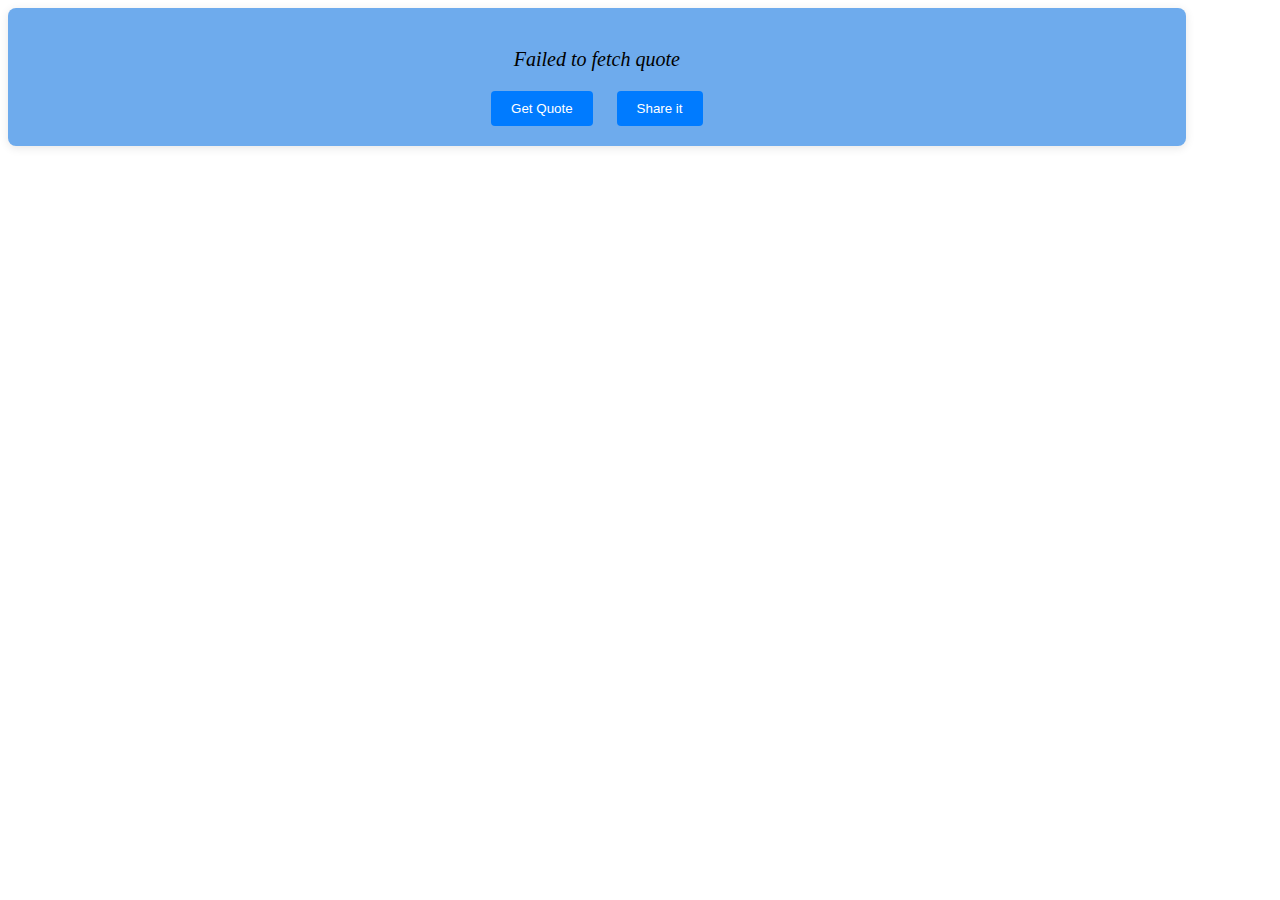
<file: quote-app/index.html>
<!DOCTYPE html>
<html lang="en">
<head>
    <meta charset="UTF-8">
    <meta name="viewport" content="width=device-width, initial-scale=1.0">
    <title>Quote of the Day Widget</title>
    <link rel="stylesheet" href="style.css">
</head>
<body>
    <div id="quoteWidget">
        <div id="quoteContainer">
            <p id="quoteText"></p>
            <p id="quoteAuthor"></p>
        </div>
        <div id="buttonContainer">
            <button id="getQuoteButton">Get Quote</button>
            <button id="shareButton">Share it </button>
        </div>
    </div>
    <script src="script.js"></script>
</body>
</html>
</file>
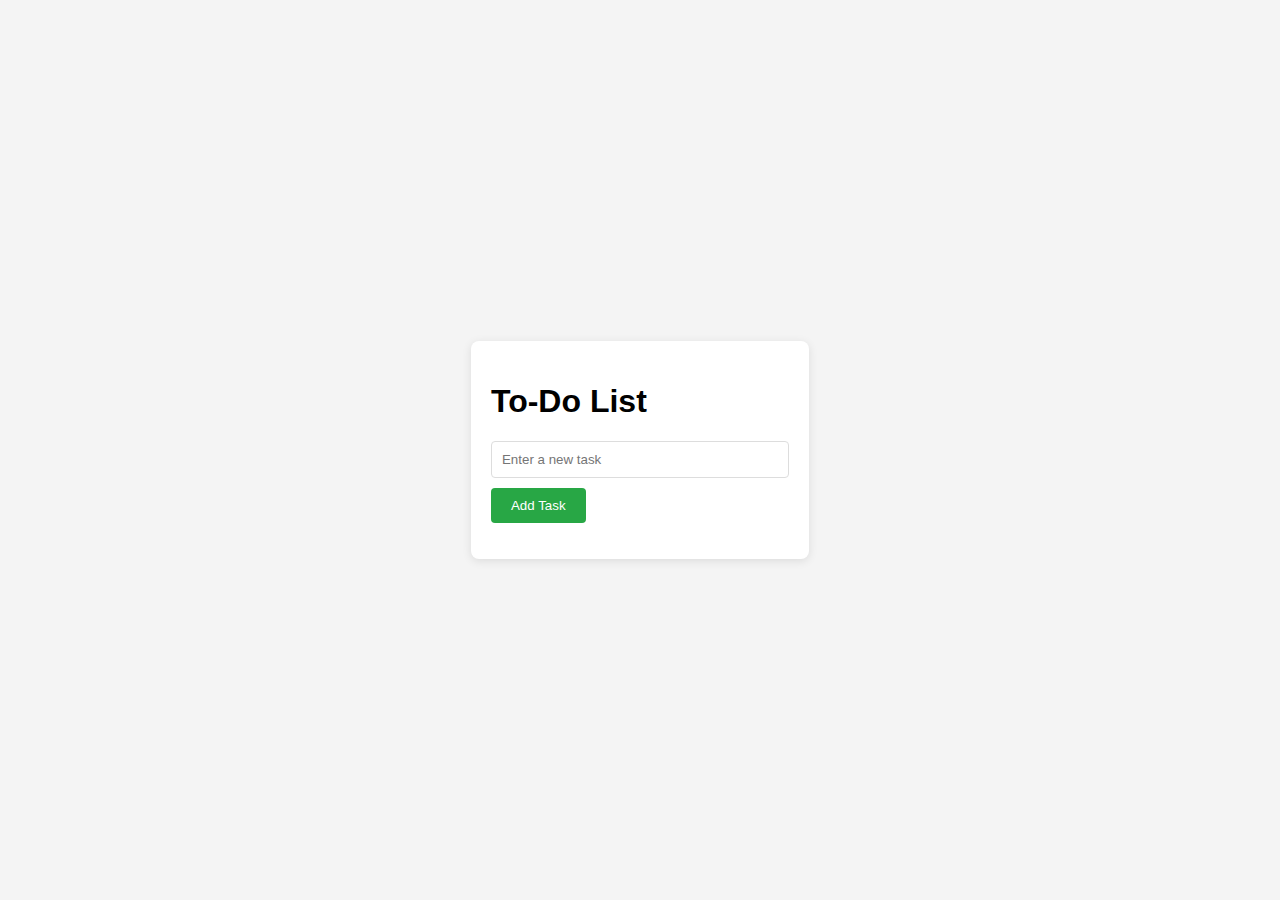
<file: to-do-list/index.html>
<!DOCTYPE html>
<html lang="en">
<head>
    <meta charset="UTF-8">
    <meta name="viewport" content="width=device-width, initial-scale=1.0">
    <title>To-Do List</title>
    <link rel="stylesheet" href="style.css">
</head>
<body>
    <div id="app">
        <h1>To-Do List</h1>
        <input type="text" id="taskInput" placeholder="Enter a new task">
        <button id="addTaskButton">Add Task</button>
        <ul id="taskList"></ul>
    </div>
    <script src="script.js"></script>
</body>
</html>
</file>
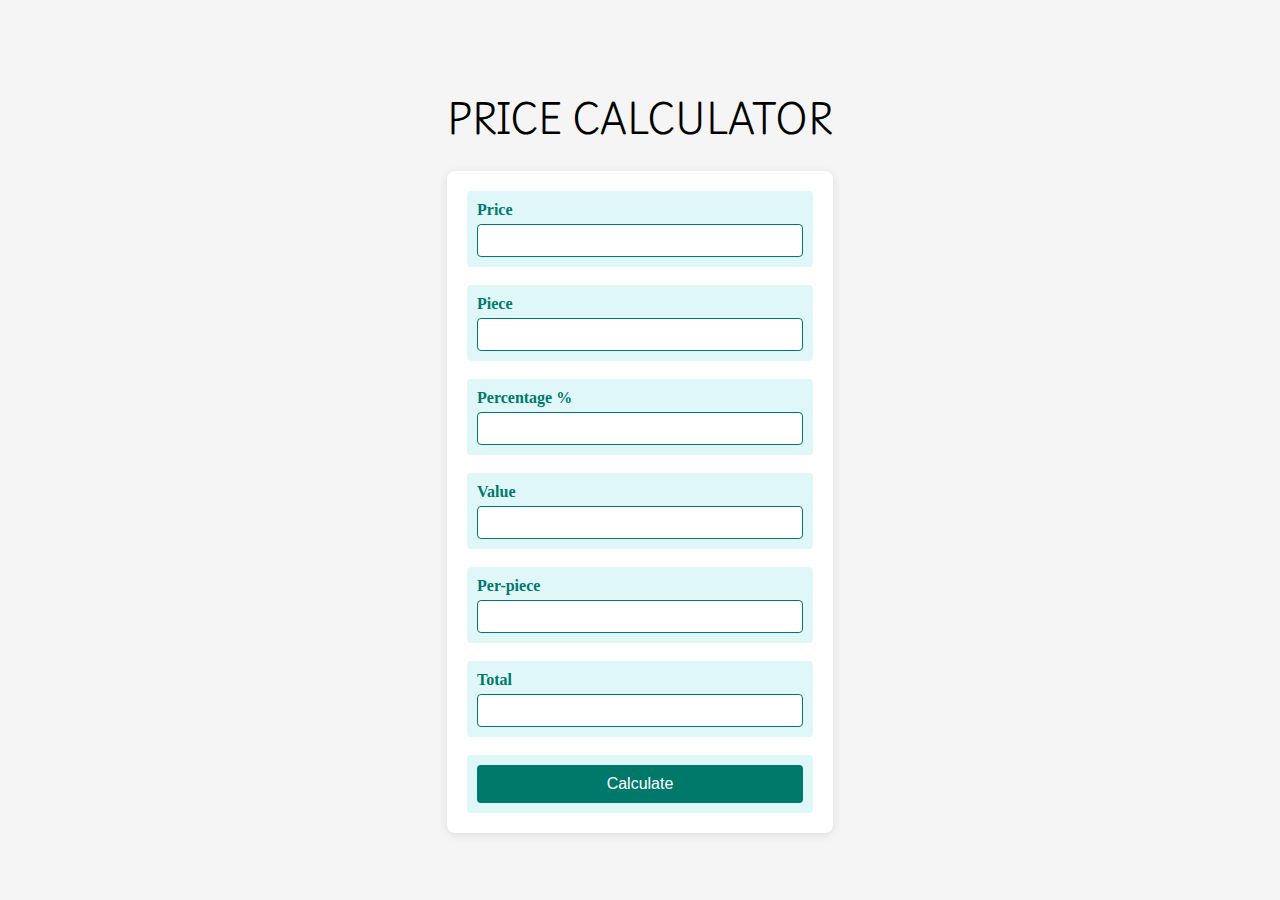
<file: pages/calculate.html>
<!DOCTYPE html>
<html>

<head>
  <meta charset="UTF-8">
  <meta name="viewport" content="width=device-width, initial-scale=1">
  <title>Price Calculator</title>
  <link rel="stylesheet" href="/pages/calculate.css">
  
</head>


<style>
  <!--Tab to edit-->
  
      @import url('https://fonts.googleapis.com/css2?family=Playwrite+ES:wght@100..400&display=swap');



    h1,
    h2,
    h3,
    h4,
    h5,
    h6 {
      font-family: 'Playwrite ES', sans-serif;
      /* Apply the Playwrite ES font */
      font-weight: 400;
      /* Use font weight 400 */
      text-align: center;
      /* Center align the heading */

    }

/* calculate.css */

body {
  background-color: #f5f5f5;
  margin: 0;
  padding: 0;
  display: flex;
  justify-content: center;
  align-items: center;
  height: 100vh;
}


.layout {
  display: grd;
  grid-template-columns: 1fr;
  gap: 10px;
  background-color: #fff;
  padding: 20px;
  border-radius: 8px;
  box-shadow: 0 2px 10px rgba(0, 0, 0, 0.1);
}

.layout div {
  background-color: #e0f7fa;
  padding: 10px;
  border-radius: 4px;
  display: flex;
  flex-direction: column;
}

.layout div label {
  color: #00796b;
  font-weight: bold;
}

.layout div input {
  margin-top: 5px;
  padding: 8px;
  border: 1px solid #00796b;
  border-radius: 4px;
}

.layout .p7 button {
  background-color: #00796b;
  color: #fff;
  padding: 10px;
  border: none;
  border-radius: 4px;
  cursor: pointer;
  font-size: 16px;
}

.layout .p7 button:hover {
  background-color: #004d40;
}

.layout .p7 {
  display: flex;
  justify-content: center;
}



 
  
  
</style>
<body>
  
  
  <div class="container">
  <h1>PRICE CALCULATOR</h1>

  <div class="layout">
    
    
    
    <div class="p1">
      <label for="price">Price</label>
      <input type="number" id="price">
    </div>
    <br>




    <div   class="p2">
      <label for="piece">Piece</label>
      <input type="number" id="piece">

    </div>
    <br>



    <div class="p3">
      <label for="percentage">Percentage %</label>
      <input type="number" id="percentage">
    </div>
    <br>



    <div class="p4">
      <label for="answer">Value</label>
      <input type="number" id="answer" readonly>


    </div>


    <br>



    <div class="p5">
      <label for="perpiece">Per-piece</label>
      <input type="number" id="perpiece" readonly>
    </div>
    <br>
    
    
    
    <div class="p6">
      <label for="total">Total</label>
      <input type="number" id="total" readonly>
    </div>
    
    
    
    <br>
    
    
    
    
    <div  class="p7">
      <button onclick="calculate()">Calculate</button>
    </div>

  </div>

</div>

  <script>
    function calculate() {
      // Get values from input fields
      let price = parseFloat(document.getElementById('price').value);
      let piece = parseFloat(document.getElementById('piece').value);
      let percentage = parseFloat(document.getElementById('percentage').value);

      // Perform calculations
      let value = (price * percentage) / 100;
      let perPiece = price / piece;
      let total = value + price;

      // Set calculated values to the respective fields
      document.getElementById('answer').value = value.toFixed(2);
      document.getElementById('perpiece').value = perPiece.toFixed(2);
      document.getElementById('total').value = total.toFixed(2);
    }
  </script>
</body>

</html>
</file>
<file: quote-app/style.css>
#quoteWidget {
    background:hsla(211, 78%, 68%, 1) ;
    padding: 20px;
    border-radius: 8px;
    box-shadow: 0 2px 10px rgba(0, 0, 0, 0.1);
    text-align: center;
    width: 90%;
}

#quoteContainer {
    margin-bottom: 20px;
}

#quoteText {
    font-size: 20px;
    font-style: italic;
}

#quoteAuthor {
    font-size: 14px;
    font-weight: bold;
}

#buttonContainer button {
    margin: 0 10px;
    padding: 10px 20px;
    border: none;
    background-color: #007bff;
    color: white;
    border-radius: 4px;
    cursor: pointer;
}

#buttonContainer button:hover {
    background-color: #0056b3;
}
</file>
<file: to-do-list/style.css>
body {
    font-family: Arial, sans-serif;
    background-color: #f4f4f4;
    display: flex;
    justify-content: center;
    align-items: center;
    height: 100vh;
    margin: 0;
}

#app {
    background: white;
    padding: 20px;
    border-radius: 8px;
    box-shadow: 0 2px 10px rgba(0, 0, 0, 0.1);
}

#taskInput {
    width: calc(100% - 22px);
    padding: 10px;
    margin-bottom: 10px;
    border: 1px solid #ddd;
    border-radius: 4px;
}

#addTaskButton {
    padding: 10px 20px;
    border: none;
    background-color: #28a745;
    color: white;
    border-radius: 4px;
    cursor: pointer;
}

#addTaskButton:hover {
    background-color: #218838;
}

ul {
    list-style-type: none;
    padding: 0;
}

li {
    background: #fff;
    padding: 10px;
    border: 1px solid #ddd;
    margin-bottom: 10px;
    border-radius: 4px;
    display: flex;
    justify-content: space-between;
    align-items: center;
}

li button {
    background: #dc3545;
    color: white;
    border: none;
    padding: 5px 10px;
    border-radius: 4px;
    cursor: pointer;
}

li button:hover {
    background: #c82333;
}
</file>
<file: pages/calculate.css>
@import url('https://fonts.googleapis.com/css2?family=Playwrite+ES:wght@100..400&display=swap');



    h1,
    h2,
    h3,
    h4,
    h5,
    h6 {
      font-family: 'Playwrite ES', sans-serif;
      /* Apply the Playwrite ES font */
      font-weight: 400;
      /* Use font weight 400 */
      text-align: center;
      /* Center align the heading */

    }

/* calculate.css */

body {
  background-color: #f5f5f5;
  margin: 0;
  padding: 0;
  display: flex;
  justify-content: center;
  align-items: center;
  height: 100vh;
}


.layout {
  display: grd;
  grid-template-columns: 1fr;
  gap: 10px;
  background-color: #fff;
  padding: 20px;
  border-radius: 8px;
  box-shadow: 0 2px 10px rgba(0, 0, 0, 0.1);
}

.layout div {
  background-color: #e0f7fa;
  padding: 10px;
  border-radius: 4px;
  display: flex;
  flex-direction: column;
}

.layout div label {
  color: #00796b;
  font-weight: bold;
}

.layout div input {
  margin-top: 5px;
  padding: 8px;
  border: 1px solid #00796b;
  border-radius: 4px;
}

.layout .p7 button {
  background-color: #00796b;
  color: #fff;
  padding: 10px;
  border: none;
  border-radius: 4px;
  cursor: pointer;
  font-size: 16px;
}

.layout .p7 button:hover {
  background-color: #004d40;
}

.layout .p7 {
  display: flex;
  justify-content: center;
}
</file>
